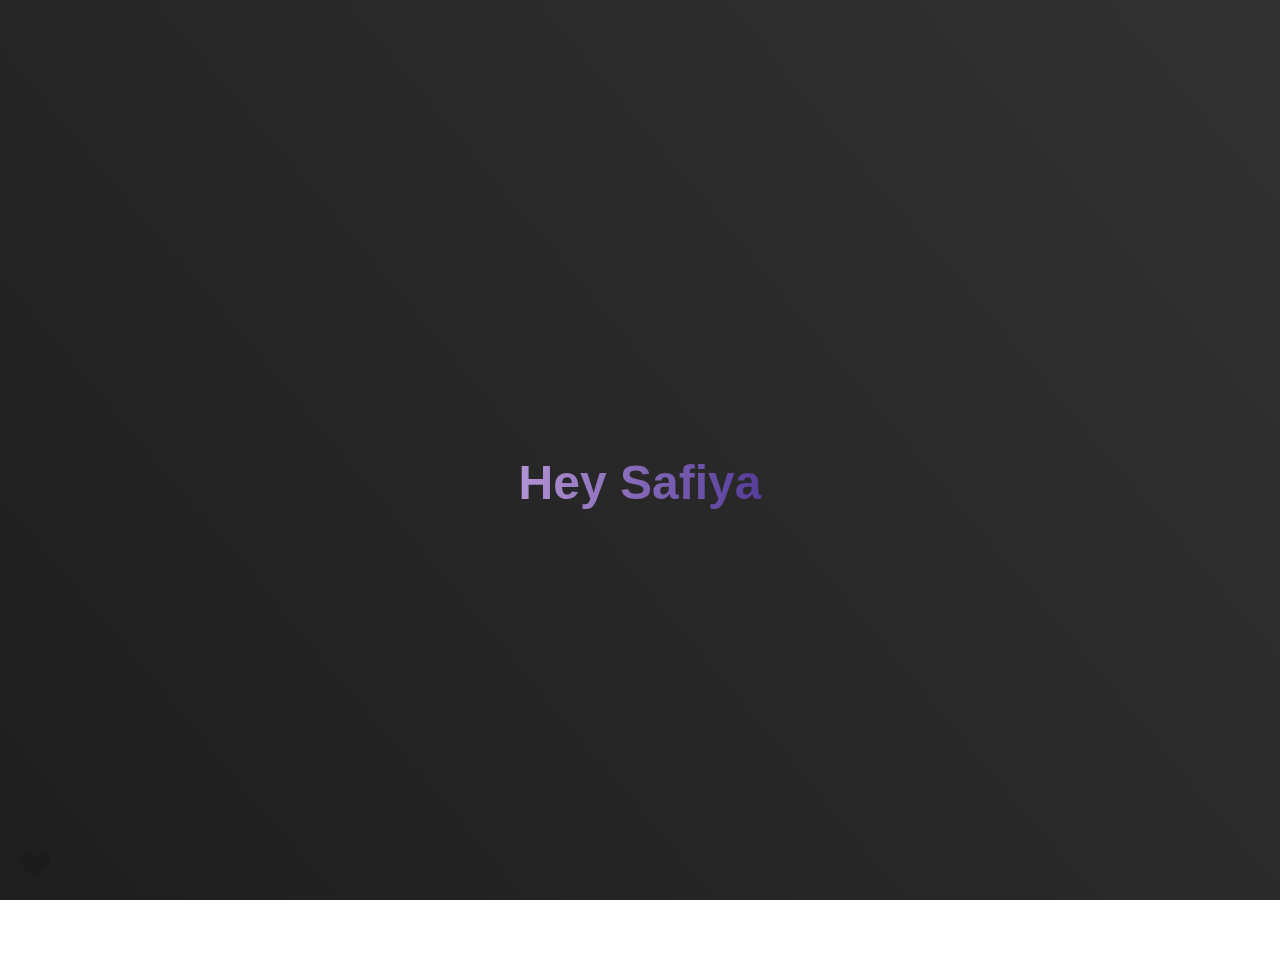
<file: index.html>
<!DOCTYPE html>
<html lang="en">
<head>
    <meta charset="UTF-8">
    <meta name="viewport" content="width=device-width, initial-scale=1.0">
    <title>Dynamic Page Loader</title>
    <link rel="stylesheet" href="styles.css">
</head>
<body>

  <div id="mainPage">
    <h1 class="centered-heading">Hey Safiya</h1>
    <h1 id="heading" class="main-heading interactive">Hey Safiya, What's in your mind?</h1>
    <div class="content-below boxes">
      <div class="late-night box preview" data-page='latenight.html'>Late Night</div>
      <div class="sad-hours box preview" data-page='sad-hours.html'>Sad Hours</div>
      <div class="party box preview" data-page='party.html'>Party</div>
      <div class="dark box preview" data-page='dark.html'>Dark</div>
      <div class="romantic box preview" data-page='romantic.html'>Romantic</div>
    </div>
  </div>

  <div id="dynamic-content-container" class="hidden">
    <button id="back-btn">Back</button>
    <div id="content"></div>   </div>

    <div id="heartContainer">
      <img src="imgs/black-heart-removebg-preview.png" alt="Heart Icon">
    </div>

    <div id="paymentModal">
      <span id="paymentText">If you like my work, you can pay me with a kiss or a Bugatti &#128513;</span>
    </div>

  <script src="script.js"></script>
</body>
</html>
</file>
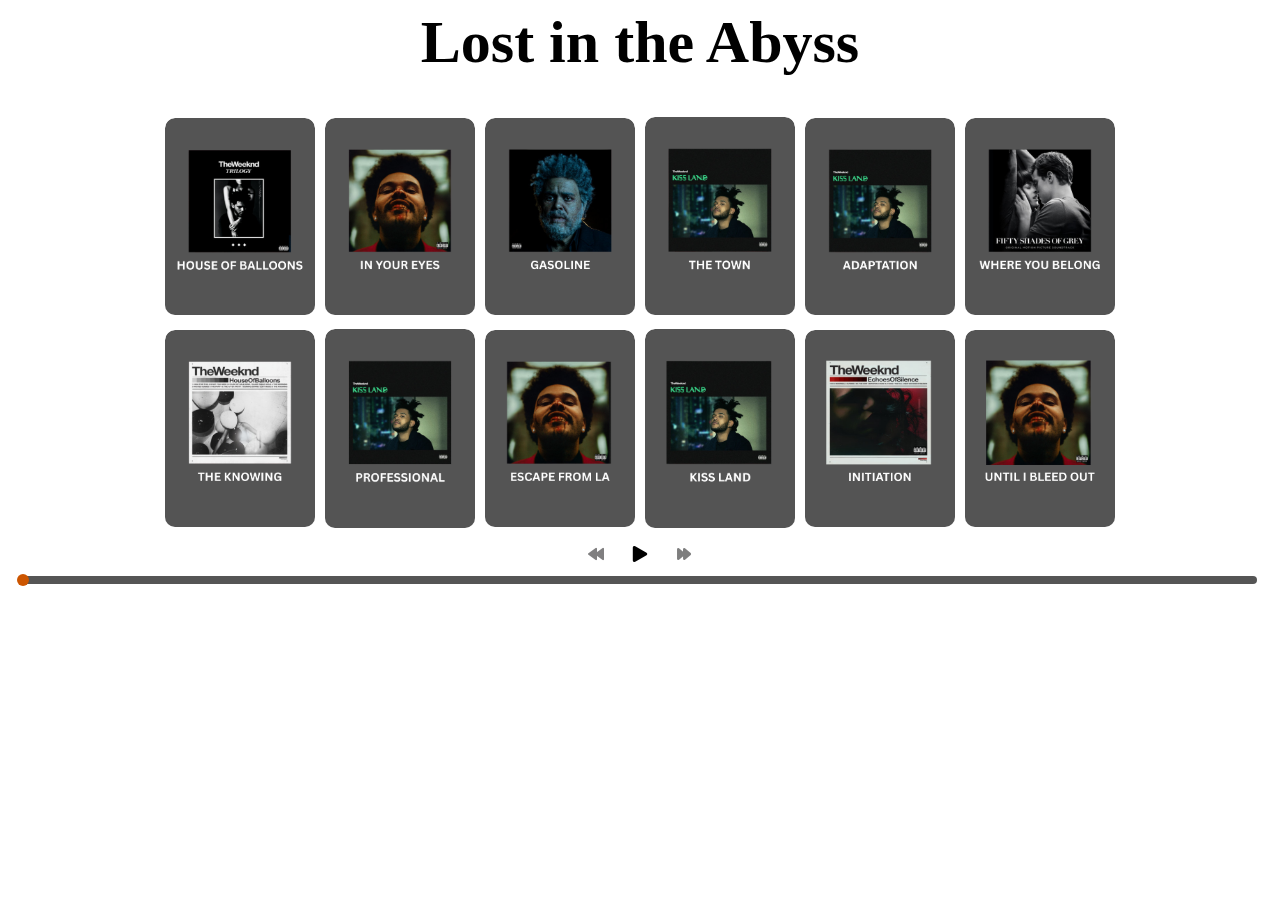
<file: dark.html>
<!DOCTYPE html>
<html lang="en">
<head>
    <meta charset="UTF-8">
    <meta name="viewport" content="width=device-width, initial-scale=1.0">
    <title>Music Gallery</title>
  
    <link rel="stylesheet" href="dark.css">
    

</head>
<body>

    <h1>Lost in the Abyss</h1>
    <div class="gallery">
        <div class="item" data-song="additional4/audio4/houseOfBallons.mp3">
            <img src="additional4/dark4/houseofballoons.png" alt="Song 1">
        </div>
        <div class="item" data-song="additional4/audio4/inYourEyes.mp3">
            <img src="additional4/dark4/inyoureyes.png" alt="Song 2">
        </div>
        <div class="item" data-song="additional4/audio4/gasoline.mp3">
            <img src="additional4/dark4/gasoline.png" alt="Song 3">
        </div>
        <div class="item" data-song="additional4/audio4/theTown.mp3">
            <img src="additional4/dark4/theTown.png" alt="Song 4">
        </div>
        <div class="item" data-song="additional4/audio4/Adaptation.mp3">
            <img src="additional4/dark4/adaptation.png" alt="Song 5">
        </div>
        <div class="item" data-song="additional4/audio4/whereyouBelong.mp3">
            <img src="additional4/dark4/whereYouBelong.png" alt="Song 6">
        </div>
        <div class="item" data-song="additional4/audio4/theKnowing.mp3">
            <img src="additional4/dark4/TheKnowing.png" alt="Song 7">
        </div>
        <div class="item" data-song="additional4/audio4/professional.mp3">
            <img src="additional4/dark4/professional.png" alt="Song 8">
        </div>
        <div class="item" data-song="additional4/audio4/escapefromLA.mp3">
            <img src="additional4/dark4/escapeFromLA.png" alt="Song 9">
        </div>
        <div class="item" data-song="additional4/audio4/kissLand.mp3">
            <img src="additional4/dark4/Kissland.png" alt="Song 10">
        </div>
        <div class="item" data-song="additional4/audio4/Initiation.mp3">
            <img src="additional4/dark4/Initiation.png" alt="Song 11">
        </div>
        <div class="item" data-song="additional4/audio4/untilIBleedOut.mp3">
            <img src="additional4/dark4/UNTILibleedout.png" alt="Song 12">
        </div>
    </div>

    <audio id="main-audio" src=""></audio>
    <div class="controls">
        <button id="prev-btn" disabled><img src="additional4/buttons4/rewind-button.png" alt="Previous"></button>
        <button id="play-pause-btn"><img src="additional4/buttons4/play.png" alt="Play"></button>
        <button id="next-btn" disabled><img src="additional4/buttons4/fast-forward.png" alt="Next"></button>
    </div>
    <div class="progress-area">
      <div class="current-time">0:00</div>
      <div class="progress-bar">
        <div class="progress">
          <span class="progress-indicator"></span>
        </div>
      </div>
      <div class="duration">0:00</div>
    </div>

<script src="dark.js"></script>

</body>
</html>
</file>
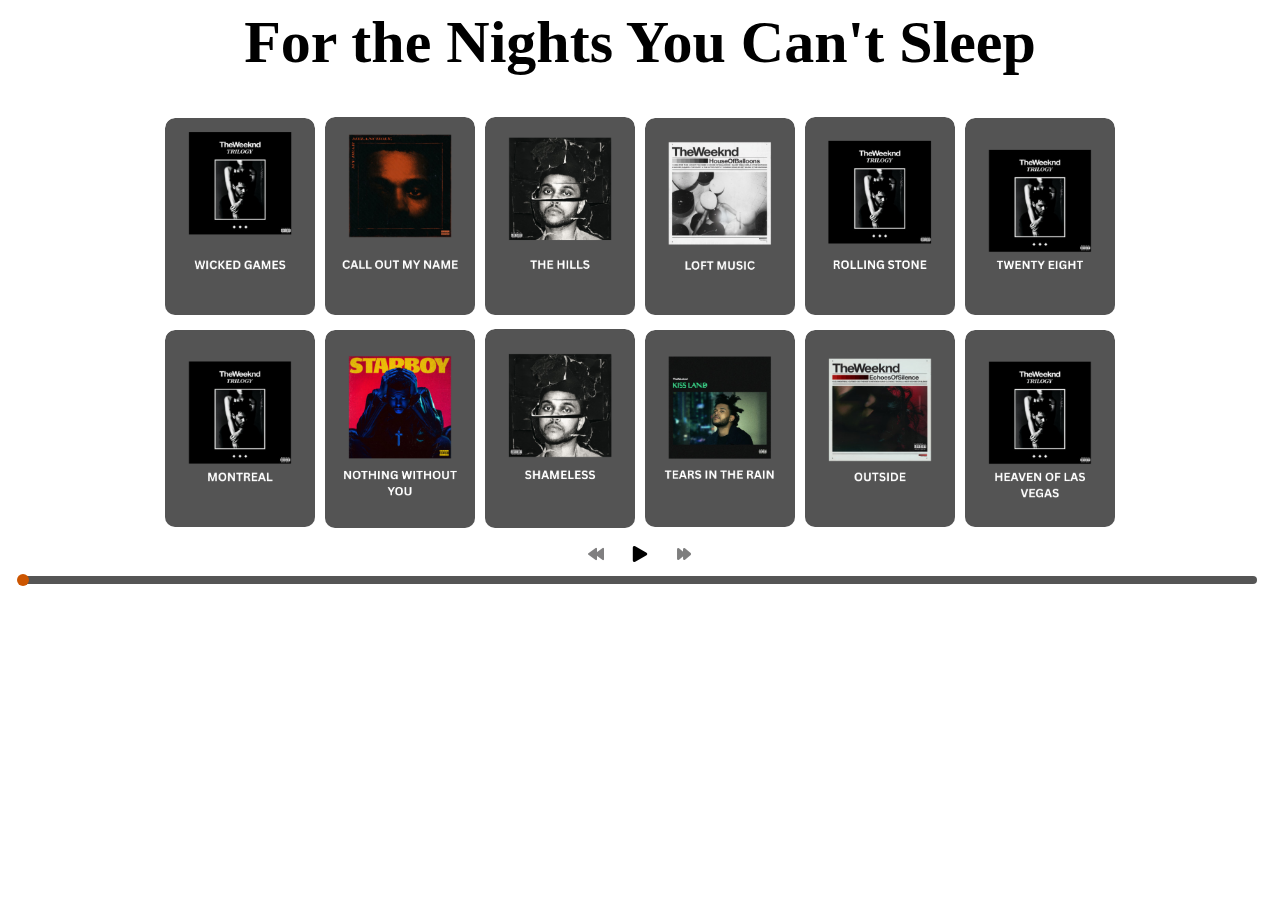
<file: latenight.html>
<!DOCTYPE html>
<html lang="en">
<head>
    <meta charset="UTF-8">
    <meta name="viewport" content="width=device-width, initial-scale=1.0">
    <title>Music Gallery</title>
  
    <link rel="stylesheet" href="latenight.css">
    

</head>
<body>

    <h1>For the Nights You Can't Sleep</h1>
    <div class="gallery">
        <div class="item" data-song="additional/audio/WickedGames.mp3">
            <img src="additional/latenight/wickedgames.png" alt="Song 1">
        </div>
        <div class="item" data-song="additional/audio/CallOutMyName.mp3">
            <img src="additional/latenight/calloutmyname.png" alt="Song 2">
        </div>
        <div class="item" data-song="additional/audio/TheHills.mp3">
            <img src="additional/latenight/thehills.png" alt="Song 3">
        </div>
        <div class="item" data-song="additional/audio/LoftMusic.mp3">
            <img src="additional/latenight/loftmusic.png" alt="Song 4">
        </div>
        <div class="item" data-song="additional/audio/RollingStone.mp3">
            <img src="additional/latenight/rollingstone.png" alt="Song 5">
        </div>
        <div class="item" data-song="additional/audio/TwentyEight.mp3">
            <img src="additional/latenight/twentyeight.png" alt="Song 6">
        </div>
        <div class="item" data-song="additional/audio/Montreal.mp3">
            <img src="additional/latenight/montreal.png" alt="Song 7">
        </div>
        <div class="item" data-song="additional/audio/NothingWithoutYou.mp3">
            <img src="additional/latenight/nothingwithoutyou.png" alt="Song 8">
        </div>
        <div class="item" data-song="additional/audio/Shameless.mp3">
            <img src="additional/latenight/shameless.png" alt="Song 9">
        </div>
        <div class="item" data-song="additional/audio/TearsInTheRain.mp3">
            <img src="additional/latenight/tearsintherain.png" alt="Song 10">
        </div>
        <div class="item" data-song="additional/audio/Outside.mp3">
            <img src="additional/latenight/outside.png" alt="Song 11">
        </div>
        <div class="item" data-song="additional/audio/HeavenOrLasVegas.mp3">
            <img src="additional/latenight/HeavenofLA.png" alt="Song 12">
        </div>
    </div>

    <audio id="main-audio" src=""></audio>
    <div class="controls">
        <button id="prev-btn" disabled><img src="additional/buttons/rewind-button.png" alt="Previous"></button>
        <button id="play-pause-btn"><img src="additional/buttons/play.png" alt="Play"></button>
        <button id="next-btn" disabled><img src="additional/buttons/fast-forward.png" alt="Next"></button>
    </div>
    <div class="progress-area">
      <div class="current-time">0:00</div>
      <div class="progress-bar">
        <div class="progress">
          <span class="progress-indicator"></span>
        </div>
      </div>
      <div class="duration">0:00</div>
    </div>

<script src="latenight.js"></script>

</body>
</html>
</file>
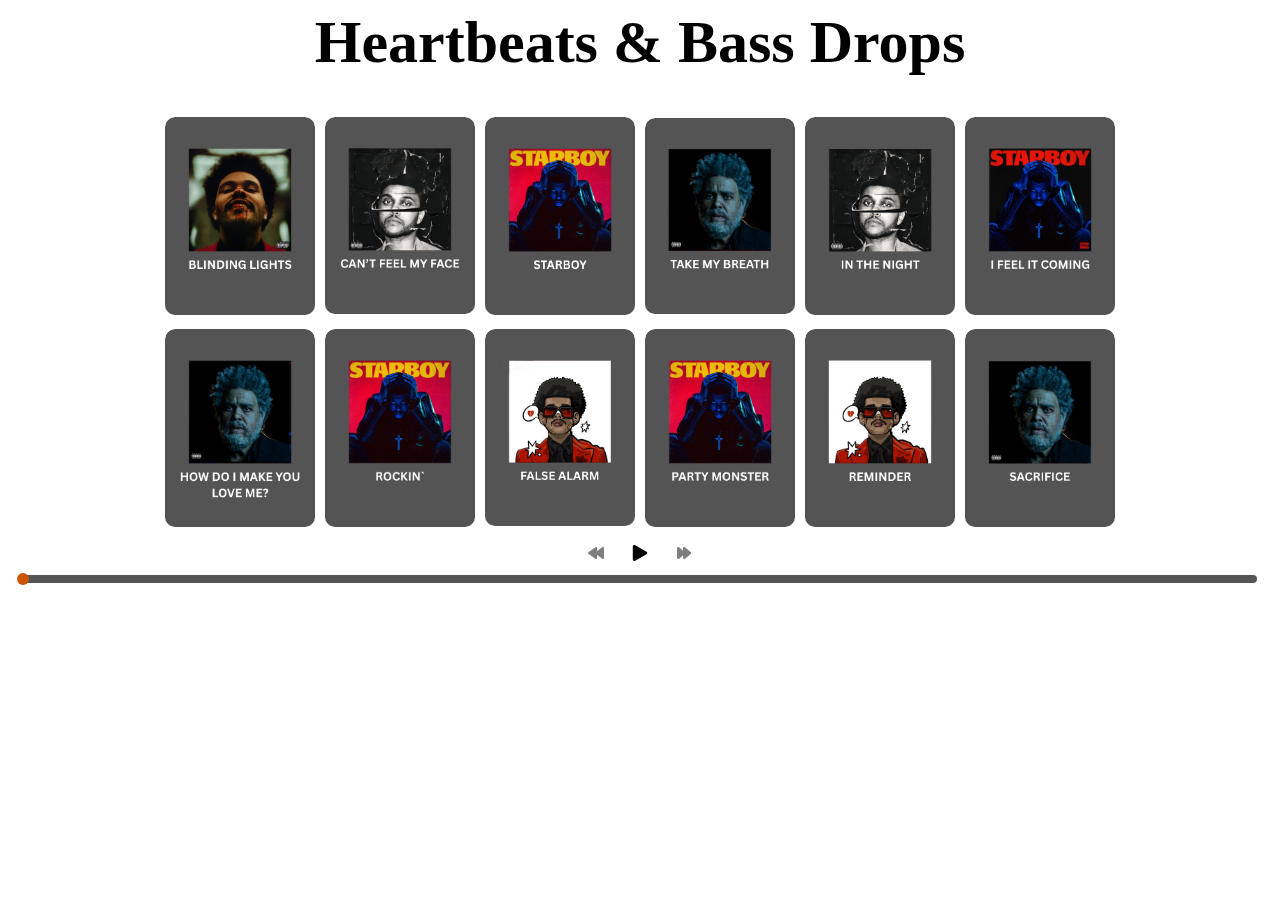
<file: party.html>
<!DOCTYPE html>
<html lang="en">
<head>
    <meta charset="UTF-8">
    <meta name="viewport" content="width=device-width, initial-scale=1.0">
    <title>Music Gallery</title>
  
    <link rel="stylesheet" href="party.css">
    

</head>
<body>

    <h1>Heartbeats & Bass Drops</h1>
    <div class="gallery">
        <div class="item" data-song="additional3/audio3/blindingLights.mp3">
            <img src="additional3/party3/blindingLights.png" alt="Song 1">
        </div>
        <div class="item" data-song="additional3/audio3/can'tFeelMyFace.mp3">
            <img src="additional3/party3/cantFeelMyFace.png" alt="Song 2">
        </div>
        <div class="item" data-song="additional3/audio3/starboy.mp3">
            <img src="additional3/party3/STARBOY.png" alt="Song 3">
        </div>
        <div class="item" data-song="additional3/audio3/takeMyBreath.mp3">
            <img src="additional3/party3/takeMyBreath.png" alt="Song 4">
        </div>
        <div class="item" data-song="additional3/audio3/inTheNight.mp3">
            <img src="additional3/party3/inTheNight.png" alt="Song 5">
        </div>
        <div class="item" data-song="additional3/audio3/iFeelItComing.mp3">
            <img src="additional3/party3/iFeelItComing.png" alt="Song 6">
        </div>
        <div class="item" data-song="additional3/audio3/howDoImakeYouloveme.mp3">
            <img src="additional3/party3/howDoIMakeYouLoveMe.png" alt="Song 7">
        </div>
        <div class="item" data-song="additional3/audio3/rocking.mp3">
            <img src="additional3/party3/rocking.png" alt="Song 8">
        </div>
        <div class="item" data-song="additional3/audio3/falseAlarm.mp3">
            <img src="additional3/party3/falseAlarm.png" alt="Song 9">
        </div>
        <div class="item" data-song="additional3/audio3/partyMonster.mp3">
            <img src="additional3/party3/partyMonster.png" alt="Song 10">
        </div>
        <div class="item" data-song="additional3/audio3/Reminder.mp3">
            <img src="additional3/party3/REMINDER.png" alt="Song 11">
        </div>
        <div class="item" data-song="additional3/audio3/sacfrifice.mp3">
            <img src="additional3/party3/sacrifice.png" alt="Song 12">
        </div>
    </div>

    <audio id="main-audio" src=""></audio>
    <div class="controls">
        <button id="prev-btn" disabled><img src="additional3/buttons3/rewind-button.png" alt="Previous"></button>
        <button id="play-pause-btn"><img src="additional3/buttons3/play.png" alt="Play"></button>
        <button id="next-btn" disabled><img src="additional3/buttons3/fast-forward.png" alt="Next"></button>
    </div>
    <div class="progress-area">
      <div class="current-time">0:00</div>
      <div class="progress-bar">
        <div class="progress">
          <span class="progress-indicator"></span>
        </div>
      </div>
      <div class="duration">0:00</div>
    </div>

<script src="party.js"></script>

</body>
</html>
</file>
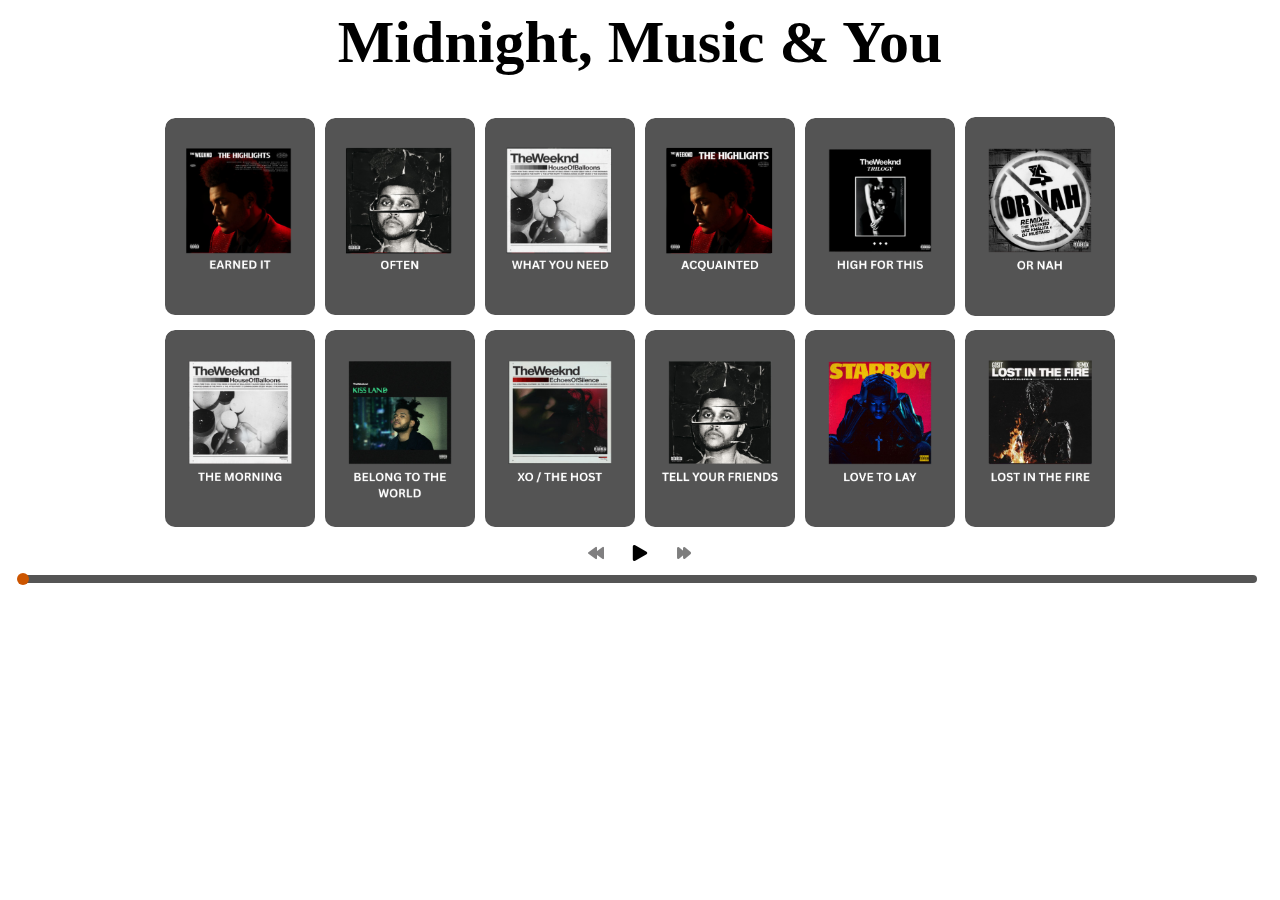
<file: romantic.html>
<!DOCTYPE html>
<html lang="en">
<head>
    <meta charset="UTF-8">
    <meta name="viewport" content="width=device-width, initial-scale=1.0">
    <title>Music Gallery</title>
  
    <link rel="stylesheet" href="romantic.css">
    

</head>
<body>

    <h1>Midnight, Music & You</h1>
    <div class="gallery">
        <div class="item" data-song="additional5/audio5/earnedIT.mp3">
            <img src="additional5/romantic5/earnedit.png" alt="Song 1">
        </div>
        <div class="item" data-song="additional5/audio5/often.mp3">
            <img src="additional5/romantic5/often.png" alt="Song 2">
        </div>
        <div class="item" data-song="additional5/audio5/whatYouNeed.mp3">
            <img src="additional5/romantic5/whatyouneed.png" alt="Song 3">
        </div>
        <div class="item" data-song="additional5/audio5/acquanted.mp3">
            <img src="additional5/romantic5/acquainted.png" alt="Song 4">
        </div>
        <div class="item" data-song="additional5/audio5/HighForThis.mp3">
            <img src="additional5/romantic5/highForThis.png" alt="Song 5">
        </div>
        <div class="item" data-song="additional5/audio5/OrNah.mp3">
            <img src="additional5/romantic5/orNah.png" alt="Song 6">
        </div>
        <div class="item" data-song="additional5/audio5/Themorning.mp3">
            <img src="additional5/romantic5/Themorning.png" alt="Song 7">
        </div>
        <div class="item" data-song="additional5/audio5/belongToTheWorld.mp3">
            <img src="additional5/romantic5/belongToTheWorld.png" alt="Song 8">
        </div>
        <div class="item" data-song="additional5/audio5/thehost.mp3">
            <img src="additional5/romantic5/theHOST.png" alt="Song 9">
        </div>
        <div class="item" data-song="additional5/audio5/tellYourFriends.mp3">
            <img src="additional5/romantic5/tellyourfriends.png" alt="Song 10">
        </div>
        <div class="item" data-song="additional5/audio5/LovetoLay.mp3">
            <img src="additional5/romantic5/lovetolay.png" alt="Song 11">
        </div>
        <div class="item" data-song="additional5/audio5/lostinthefire.mp3">
            <img src="additional5/romantic5/lostinthefire.png" alt="Song 12">
        </div>
    </div>

    <audio id="main-audio" src=""></audio>
    <div class="controls">
        <button id="prev-btn" disabled><img src="additional5/buttons5/rewind-button.png" alt="Previous"></button>
        <button id="play-pause-btn"><img src="additional5/buttons5/play.png" alt="Play"></button>
        <button id="next-btn" disabled><img src="additional5/buttons5/fast-forward.png" alt="Next"></button>
    </div>
    <div class="progress-area">
      <div class="current-time">0:00</div>
      <div class="progress-bar">
        <div class="progress">
          <span class="progress-indicator"></span>
        </div>
      </div>
      <div class="duration">0:00</div>
    </div>

<script src="romantic.js"></script>

</body>
</html>
</file>
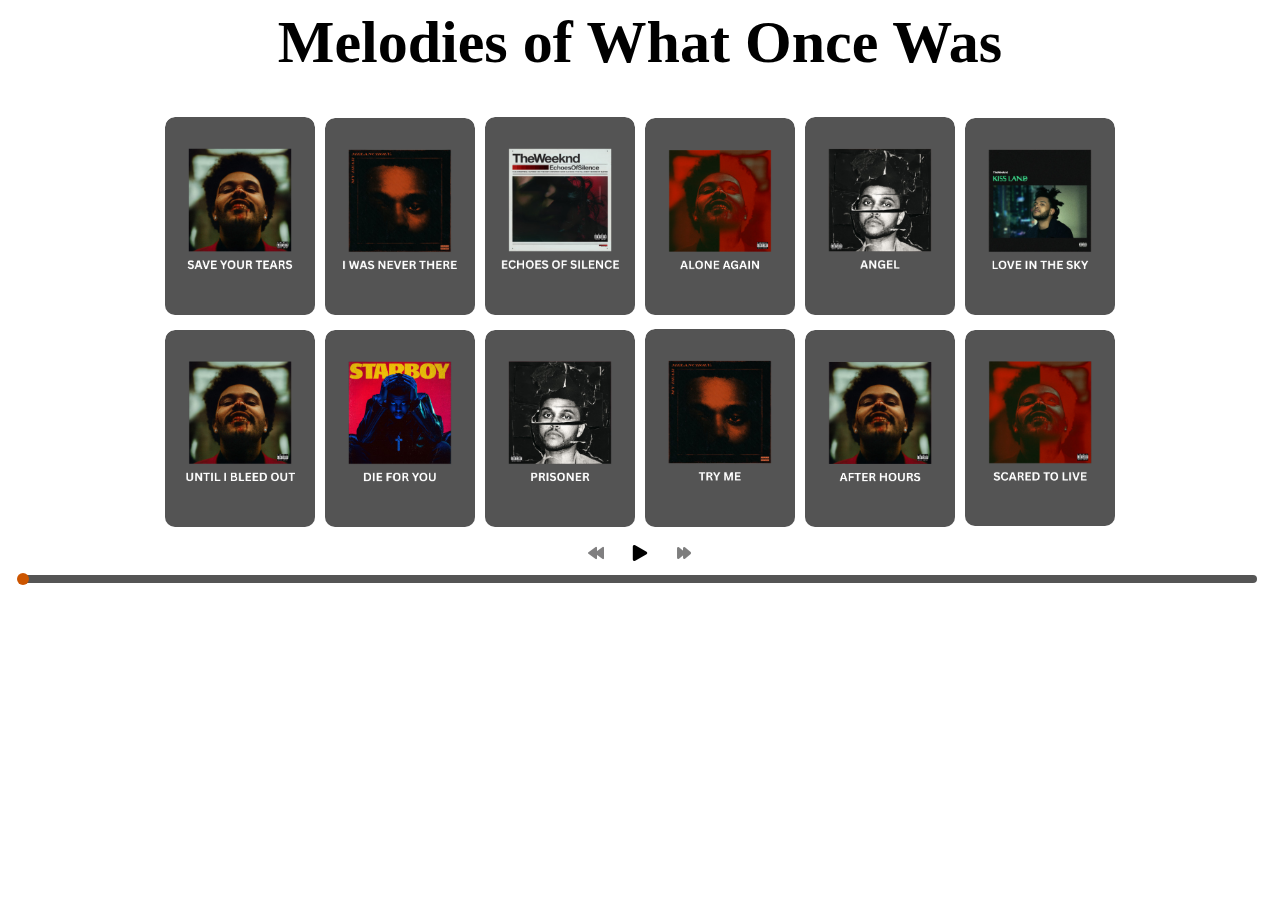
<file: sad-hours.html>
<!DOCTYPE html>
<html lang="en">
<head>
    <meta charset="UTF-8">
    <meta name="viewport" content="width=device-width, initial-scale=1.0">
    <title>Music Gallery</title>
  
    <link rel="stylesheet" href="sad-hours.css">
    

</head>
<body>

    <h1>Melodies of What Once Was</h1>
    <div class="gallery">
        <div class="item" data-song="additional2/audio2/saveyourtears.mp3">
            <img src="additional2/sadhours2/SAVEyourTEARS.png" alt="Song 1">
        </div>
        <div class="item" data-song="additional2/audio2/IwasNeverThere.mp3">
            <img src="additional2/sadhours2/IwasNEVERthere.png" alt="Song 2">
        </div>
        <div class="item" data-song="additional2/audio2/EchoesOfSilence.mp3">
            <img src="additional2/sadhours2/ECHOESofSILENCE.png" alt="Song 3">
        </div>
        <div class="item" data-song="additional2/audio2/AloneAgain.mp3">
            <img src="additional2/sadhours2/ALONEagain.png" alt="Song 4">
        </div>
        <div class="item" data-song="additional2/audio2/angel.mp3">
            <img src="additional2/sadhours2/ANGEL.png" alt="Song 5">
        </div>
        <div class="item" data-song="additional2/audio2/LoveInTheSky.mp3">
            <img src="additional2/sadhours2/LOVEinTHEsky.png" alt="Song 6">
        </div>
        <div class="item" data-song="additional2/audio2/UntilIbleedout.mp3">
            <img src="additional2/sadhours2/UNTILiBLEED.png" alt="Song 7">
        </div>
        <div class="item" data-song="additional2/audio2/dieforyou.mp3">
            <img src="additional2/sadhours2/dieFORyou.png" alt="Song 8">
        </div>
        <div class="item" data-song="additional2/audio2/Prisoner.mp3">
            <img src="additional2/sadhours2/PRISONER.png" alt="Song 9">
        </div>
        <div class="item" data-song="additional2/audio2/tryMe.mp3">
            <img src="additional2/sadhours2/TRYme.png" alt="Song 10">
        </div>
        <div class="item" data-song="additional2/audio2/AfterHours.mp3">
            <img src="additional2/sadhours2/AFTERhours.png" alt="Song 11">
        </div>
        <div class="item" data-song="additional2/audio2/ScaredTolive.mp3">
            <img src="additional2/sadhours2/SCAREDtoLIVE.png" alt="Song 12">
        </div>
    </div>

    <audio id="main-audio" src=""></audio>
    <div class="controls">
        <button id="prev-btn" disabled><img src="additional2/buttons2/rewind-button.png" alt="Previous"></button>
        <button id="play-pause-btn"><img src="additional2/buttons2/play.png" alt="Play"></button>
        <button id="next-btn" disabled><img src="additional2/buttons2/fast-forward.png" alt="Next"></button>
    </div>
    <div class="progress-area">
      <div class="current-time">0:00</div>
      <div class="progress-bar">
        <div class="progress">
          <span class="progress-indicator"></span>
        </div>
      </div>
      <div class="duration">0:00</div>
    </div>

<script src="sad-hours.js"></script>

</body>
</html>
</file>
<file: styles.css>
:root {
  --bg: 25% 0.0075 70;
  
  --pink: rgb(255, 105, 180);
  --gold: rgb(255, 215, 0);
  --mint: rgb(152, 255, 152);

  --mobile-w: 270px;
  --mobile-h: 410px;

  --outline-w: 9px;
  --preview-bg: #fff;
}

/* Initial styles for the centered heading */
.centered-heading {
  position: fixed;
  top: 50%;
  left: 50%;
  transform: translate(-50%, -50%);
  font-size: 3em; /* Adjust size as needed */
  opacity: 1;
  transition: all 1s ease-in-out; /* For the animation */
  z-index: 10; /* Ensure it's above other content initially */
  white-space: nowrap; /* Prevent text wrapping */
}

/* Styles for the normal heading position */
#heading.main-heading {
  font-size: 70px;
  font-weight: 600;
  background-image: linear-gradient(to left, #553c9a, #b393d3);
  color: transparent;
  background-clip: text;
  -webkit-background-clip: text;
  opacity: 0; /* Initially hidden */
  transition: opacity 1s ease-in-out 0.5s, color 0.3s ease-in-out; /* Fade in after the centered text moves */
  position: absolute; /* Or relative, depending on your layout */
  top: 3rem; /* Adjust top margin */
  left: 50%; /* Move the left edge to the horizontal center */
  transform: translateX(-50%); /* Shift the element back by half its width */
  white-space: nowrap; /* Prevent wrapping if it's causing issues */
}

/* Adjust for mobile screens */
@media (max-width: 600px) {
  #heading.main-heading {
    font-size: 40px; /* Reduce font size */
    white-space: normal; /* Allow wrapping */
    word-wrap: break-word; /* Break long words */
  }
}

@media (max-width: 320px) {
  #heading.main-heading {
    font-size: 30px; /* Reduce font size */
  }
}

#heading.main-heading.interactive:hover { /* Target hover only when 'interactive' class is present */
  color: rgba(255, 192, 203, 0.5); /* Light pink with some transparency */
  cursor: default;
}

body.loaded #heading.main-heading {
  opacity: 1; /* Fade in */
  position: static; /* Revert to normal flow for layout */
  transform: translateX(0); /* Remove the horizontal shift */
  text-align: center; /* Center the text when in normal flow */
  left: auto; /* Reset left */
}

.content-below {
  opacity: 0; /* Initially hidden */
  transition: opacity 1s ease-in-out 1s; /* Fade in after the heading */
  margin-top: 2rem; /* Adjust margin to be below the heading */
  position: relative; /* Establish a stacking context */
  z-index: 1; /* Ensure it's below the centered heading initially */
}

body.loaded .centered-heading {
  top: 3rem;
  left: 10vw;
  transform: translate(0, 0);
  font-size: inherit; /* Revert to normal heading size */
  opacity: 0; /* Fade out */
  z-index: 5; /* Lower z-index as it moves to the top */
}

body.loaded #heading.main-heading {
  opacity: 1; /* Fade in */
  position: static; /* Revert to normal static positioning in the flow */
}

body.loaded .content-below {
  opacity: 1; /* Fade in */
}
h1{
  font-size: 70px;
  font-weight: 600;
  background-image: linear-gradient(to left, #553c9a, #b393d3);
  color: transparent;
  background-clip: text;
  -webkit-background-clip: text;
}


body {
  background: linear-gradient(50deg, rgb(30, 30, 30), rgb(50, 50, 50));
  background-attachment: fixed;
  padding: 3rem 10vw;
  color: white;
  font-family: Arial, sans-serif;
}

.boxes {
  display: flex;
  flex-wrap: wrap;
  gap: 10px;
  justify-content: center;
  max-width: 90vw;
  margin: auto;
}

.preview {
  --bg-pos-y-start: 0;
  --bg-pos-y-end: 0;
  --shadow-blur: 24px;
  --shadow-color: rgba(255, 255, 255, 0.2);

  background-color: rgba(255, 255, 255, 0.1);
  border: var(--outline-w) solid transparent;
  border-radius: 6px;
  box-shadow: 0 0 var(--shadow-blur) 0 var(--shadow-color);

  transition: all 0.3s ease-in-out;
  filter: grayscale(100%) sepia(5%);
  opacity: 0.8;
  scale: 0.85;
  rotate: -4deg;
  outline: var(--outline-w) solid var(--preview-bg);
  outline-offset: var(--outline-w);

  position: relative;
  min-width: var(--mobile-w);
  min-height: var(--mobile-h);
  background-color: rgba(0, 0, 0, 0.7);
  border-radius: 10px;
  overflow: hidden;
  display: flex;
  align-items: center;
  justify-content: center;
  font-size: 1.5rem;
  text-transform: uppercase;
  cursor: pointer;
}

/* Hover & Focus Effects */
.preview:hover,
.preview:focus {
  --shadow-blur: 200px;
  --shadow-color: var(--gold);
  --border-color: var(--shadow-color);

  background-color: white;
  mix-blend-mode: initial;
  filter: none;
  opacity: 1;

  outline-offset: calc(var(--outline-w) / 2);
  scale: 1;
  rotate: 0deg;
}

.preview:hover {
  transform: translateY(-5px);
}

/* Unique background images for each box */
.preview:nth-child(1)::before {
  background-image: url("imgs/LATE\ NIGHT.png");
}
.preview:nth-child(2)::before {
  background-image: url("imgs/Sadhours.png");
}
.preview:nth-child(3)::before {
  background-image: url("imgs/party.png");
}
.preview:nth-child(4)::before {
  background-image: url("imgs/dark.png");
}
.preview:nth-child(5)::before {
  background-image: url("imgs/romantic.png");
}

.preview::before {
  content: "";
  position: absolute;
  top: 0;
  left: 0;
  width: 100%;
  height: 100%;
  background-size: cover;
  background-position: center;
  opacity: 0; /* Hidden by default */
  transition: opacity 0.3s ease-in-out;
}

.preview:hover::before {
  opacity: 1; /* Shows image on hover */
}



/* THIS IS SECOND PART */


#main-page, #content-page {
  position: absolute;
  width: 100%;
  height: 100vh;
  display: flex;
  flex-direction: column;
  align-items: center;
  justify-content: center;
  transition: opacity 0.5s ease-in-out;
}

.hidden {
  display: none;
  /* opacity: 0; */
}

#content-page {
  background: red; /* Change to any color you want */
  color: white;
  text-align: center;
}

#back-btn {
  position: absolute;
  top: 20px;
  left: 20px;
  background: none;
  border: none;
  font-size: 20px;
  color: white;
  cursor: pointer;
}

#content-frame {
  width: 100vw;
  height: 100vh;
  border: none;
  overflow: hidden;
}

#content {
  opacity: 0;
  transform: translateY(20px);
  transition: opacity 0.3s ease-in-out, transform 0.3s ease-in-out;
}

#dynamic-content-container:not(.hidden) #content {
  opacity: 1;
  transform: translateY(0);
}

#heartContainer {
  position: fixed; /* To fix it to the bottom left of the viewport */
  bottom: 20px; /* Adjust this value to move it up or down */
  left: 20px; /* Adjust this value to move it left or right */
  width: 30px; /* Decrease the width (adjust as needed) */
  height: 30px; /* Decrease the height (adjust as needed) */
  opacity: 0.1;
  cursor: pointer;
  transition: opacity 0.3s ease-in-out, transform 0.3s ease-in-out;
  z-index: 100; /* Ensure it's above other content if needed */
}

#heartContainer:hover {
  opacity: 0.7;
  transform: scale(1.2); /* Slightly increase scale on hover */
}

/* If you are using <img> */
#heartContainer img {
  width: 100%;
  height: 100%;
  display: block;
}

/* If you embedded SVG directly */
#heartContainer svg {
  width: 100%;
  height: 100%;
  fill: black; /* Ensure it's black */
}

#paymentModal {
  display: none; /* Initially hidden */
  position: fixed;
  top: 0;
  left: 0;
  width: 100%;
  height: 100%;
  background-color: white;
  color: black;
  justify-content: center; /* Center content horizontally */
  align-items: center;    /* Center content vertically */
  font-size: 2em;
  font-weight: bold;
  text-align: center;
  z-index: 101; /* Ensure it's on top */
  opacity: 0;
  transition: opacity 0.5s ease-in-out;
}

#paymentText {
  white-space: pre-line; /* Preserve line breaks */
  opacity: 0; /* Initially hidden */
  animation: fadeInText 1s ease-in-out forwards 0.5s; /* Fade in with delay */
}

@keyframes fadeInText {
  from { opacity: 0; transform: translateY(20px); }
  to { opacity: 1; transform: translateY(0); }
}
</file>
<file: dark.css>
.gallery {
  display: flex;
  flex-wrap: wrap;
  justify-content: center; 
  align-items: center; 
  gap: 10px; 
  max-width: 80%; 
  margin: 0 auto; 
}

.item {
  width: 150px; 
  height: auto; 
  max-width: 100%;
  display: block;
  justify-content: center;
  align-items: center;
  overflow: hidden;
  border-radius: 10px;
  cursor: pointer; 
}

.item img {
  max-width: 100%; 
  max-height: 100%; 
  width: auto;
  height: auto; 
  object-fit: contain;
  border-radius: 10px;
  transition: transform 0.3s ease-in-out;
}

.item img:hover {
  transform: scale(1.1);
}

h1 {
  display: flex;
  justify-content: center;
  margin-top: 7px;
  font-size: 60px;
}

.playing {
  border: 2px solid white;
  box-shadow: 0 0 10px white;
}

.audio-player-container {
  position: fixed;
  bottom: 0;
  left: 50%;
  transform: translateX(-50%);
  width: 80%;
  max-width: 600px;
  background-color: #333; 
  padding: 10px 15px;
  box-sizing: border-box;
  display: flex;
  flex-direction: column;
  align-items: center;
  border-top: 1px solid #555; 
  border-radius: 8px 8px 0 0;
  margin-bottom: 0;
  background-color: #222;
  border-top-color: #444;
}

#main-audio {
  width: 100%;
  display: none;
}
.controls {
  display: flex;
  align-items: center;
  justify-content: center;
  width: auto;
  margin-top: 10px;
  margin-bottom: 10px;
  gap: 20px; 
}

.controls button {
  background: none;
  border: none;
  color: #eee;
  cursor: pointer;
  padding: 8px;
  font-size: 1.5em; 
  outline: none;
  width: 24px; 
  height: 24px; 
  display: flex; 
  justify-content: center;
  align-items: center;
}

.controls button img {
  display: block; 
  max-width: 200%;
  max-height: 200%;
}

.controls button:disabled {
  opacity: 0.5;
  cursor: not-allowed;
}

.progress-area {
  flex-grow: 1;
  background-color: #555; 
  border-radius: 5px;
  height: 8px; 
  margin: 0 15px;
  cursor: pointer;
  display: flex;
  align-items: center;
  position: relative;
}

.progress-bar {
  background-color: #cc5500; 
  height: 100%;
  width: 0%;
  border-radius: 5px;
}

.progress {
  background-color: #cc5500; 
  height: 100%;
  width: 0%;
  border-radius: 5px;
}

.progress-indicator {
  position: absolute;
  top: 50%;
  left: 0%;
  transform: translate(-50%, -50%);
  width: 12px; 
  height: 12px;
  background-color: #cc5500;
  border-radius: 50%;
  cursor: grab;
  pointer-events: auto;
}

.current-time,
.duration {
  font-size: 0.7em;
  color: #eee;
  position: absolute;
  top: -18px;
  opacity: 0;
  transition: opacity 0.2s ease-in-out;
  background-color: rgba(0, 0, 0, 0.8);
  color: #fff;
  padding: 2px 4px;
  border-radius: 3px;
  white-space: nowrap;
}

.progress-area:hover .current-time,
.progress-area:hover .duration {
  opacity: 1;
}

.current-time {
  left: 0;
  transform: translateX(0%);
}

.duration {
  right: 0;
  transform: translateX(0%);
}
</file>
<file: latenight.css>
.gallery {
  display: flex;
  flex-wrap: wrap;
  justify-content: center; /* Centers images horizontally */
  align-items: center; /* Centers them vertically */
  gap: 10px; /* Adds space between images */
  max-width: 80%; /* Limits width to avoid excess space */
  margin: 0 auto; /* Centers the whole gallery */
}

.item {
  width: 150px; /* Set a fixed width */
  height: auto; /* Set a fixed height */
  max-width: 100%;
  display: block;
  justify-content: center;
  align-items: center;
  overflow: hidden;
  border-radius: 10px;
  cursor: pointer; /* Indicate clickable */
}

.item img {
  max-width: 100%; /* Ensures image does not exceed container width */
  max-height: 100%; /* Ensures image does not exceed container height */
  width: auto; /* Keeps aspect ratio */
  height: auto; /* Keeps aspect ratio */
  object-fit: contain; /* Prevents cropping */
  border-radius: 10px;
  transition: transform 0.3s ease-in-out;
}

.item img:hover {
  transform: scale(1.1);
}

h1 {
  display: flex;
  justify-content: center;
  margin-top: 7px;
  font-size: 60px;
}

.playing {
  border: 2px solid white;
  box-shadow: 0 0 10px white;
}

.audio-player-container {
  position: fixed;
  bottom: 0;
  left: 50%;
  transform: translateX(-50%);
  width: 80%;
  max-width: 600px;
  background-color: #333; /* Dark Grey */
  padding: 10px 15px;
  box-sizing: border-box;
  display: flex;
  flex-direction: column;
  align-items: center;
  border-top: 1px solid #555; /* Slightly lighter grey border */
  border-radius: 8px 8px 0 0;
  margin-bottom: 0;
  background-color: #222; /* Even darker background */
  border-top-color: #444;
}

#main-audio {
  width: 100%;
  display: none;
}
.controls {
  display: flex;
  align-items: center;
  justify-content: center;
  width: auto;
  margin-top: 10px;
  margin-bottom: 10px;
  gap: 20px; /* Space between buttons */
}

.controls button {
  background: none;
  border: none;
  color: #eee; /* Light color for icons */
  cursor: pointer;
  padding: 8px;
  font-size: 1.5em; /* Adjust icon size */
  outline: none;
  width: 24px; /* Adjust to your image size */
  height: 24px; /* Adjust to your image size */
  display: flex; /* Center the image inside the button */
  justify-content: center;
  align-items: center;
}

.controls button img {
  display: block; /* Prevent extra space below SVG */
  max-width: 200%;
  max-height: 200%;
}

.controls button:disabled {
  opacity: 0.5;
  cursor: not-allowed;
}

.progress-area {
  flex-grow: 1;
  background-color: #555; /* Dark grey for the track */
  border-radius: 5px;
  height: 8px; /* Slimmer progress bar */
  margin: 0 15px;
  cursor: pointer;
  display: flex;
  align-items: center;
  position: relative;
}

.progress-bar {
  background-color: #cc5500; /* Darker Orange Accent Color */
  height: 100%;
  width: 0%;
  border-radius: 5px;
}

.progress {
  background-color: #cc5500; /* Darker Orange Accent Color */
  height: 100%;
  width: 0%;
  border-radius: 5px;
}

.progress-indicator {
  position: absolute;
  top: 50%;
  left: 0%;
  transform: translate(-50%, -50%);
  width: 12px; /* Smaller indicator */
  height: 12px;
  background-color: #cc5500; /* Darker Orange Accent Color */
  border-radius: 50%;
  cursor: grab;
  pointer-events: auto;
}

.current-time,
.duration {
  font-size: 0.7em;
  color: #eee;
  position: absolute;
  top: -18px;
  opacity: 0;
  transition: opacity 0.2s ease-in-out;
  background-color: rgba(0, 0, 0, 0.8);
  color: #fff;
  padding: 2px 4px;
  border-radius: 3px;
  white-space: nowrap;
}

.progress-area:hover .current-time,
.progress-area:hover .duration {
  opacity: 1;
}

.current-time {
  left: 0;
  transform: translateX(0%);
}

.duration {
  right: 0;
  transform: translateX(0%);
}
</file>
<file: party.css>
.gallery {
  display: flex;
  flex-wrap: wrap;
  justify-content: center; 
  align-items: center; 
  gap: 10px; 
  max-width: 80%; 
  margin: 0 auto; 
}

.item {
  width: 150px; 
  height: auto; 
  max-width: 100%;
  display: block;
  justify-content: center;
  align-items: center;
  overflow: hidden;
  border-radius: 10px;
  cursor: pointer; 
}

.item img {
  max-width: 100%; 
  max-height: 100%; 
  width: auto;
  height: auto; 
  object-fit: contain;
  border-radius: 10px;
  transition: transform 0.3s ease-in-out;
}

.item img:hover {
  transform: scale(1.1);
}

h1 {
  display: flex;
  justify-content: center;
  margin-top: 7px;
  font-size: 60px;
}

.playing {
  border: 2px solid white;
  box-shadow: 0 0 10px white;
}

.audio-player-container {
  position: fixed;
  bottom: 0;
  left: 50%;
  transform: translateX(-50%);
  width: 80%;
  max-width: 600px;
  background-color: #333; 
  padding: 10px 15px;
  box-sizing: border-box;
  display: flex;
  flex-direction: column;
  align-items: center;
  border-top: 1px solid #555; 
  border-radius: 8px 8px 0 0;
  margin-bottom: 0;
  background-color: #222;
  border-top-color: #444;
}

#main-audio {
  width: 100%;
  display: none;
}
.controls {
  display: flex;
  align-items: center;
  justify-content: center;
  width: auto;
  margin-top: 10px;
  margin-bottom: 10px;
  gap: 20px; 
}

.controls button {
  background: none;
  border: none;
  color: #eee;
  cursor: pointer;
  padding: 8px;
  font-size: 1.5em; 
  outline: none;
  width: 24px; 
  height: 24px; 
  display: flex; 
  justify-content: center;
  align-items: center;
}

.controls button img {
  display: block; 
  max-width: 200%;
  max-height: 200%;
}

.controls button:disabled {
  opacity: 0.5;
  cursor: not-allowed;
}

.progress-area {
  flex-grow: 1;
  background-color: #555; 
  border-radius: 5px;
  height: 8px; 
  margin: 0 15px;
  cursor: pointer;
  display: flex;
  align-items: center;
  position: relative;
}

.progress-bar {
  background-color: #cc5500; 
  height: 100%;
  width: 0%;
  border-radius: 5px;
}

.progress {
  background-color: #cc5500; 
  height: 100%;
  width: 0%;
  border-radius: 5px;
}

.progress-indicator {
  position: absolute;
  top: 50%;
  left: 0%;
  transform: translate(-50%, -50%);
  width: 12px; 
  height: 12px;
  background-color: #cc5500;
  border-radius: 50%;
  cursor: grab;
  pointer-events: auto;
}

.current-time,
.duration {
  font-size: 0.7em;
  color: #eee;
  position: absolute;
  top: -18px;
  opacity: 0;
  transition: opacity 0.2s ease-in-out;
  background-color: rgba(0, 0, 0, 0.8);
  color: #fff;
  padding: 2px 4px;
  border-radius: 3px;
  white-space: nowrap;
}

.progress-area:hover .current-time,
.progress-area:hover .duration {
  opacity: 1;
}

.current-time {
  left: 0;
  transform: translateX(0%);
}

.duration {
  right: 0;
  transform: translateX(0%);
}
</file>
<file: romantic.css>
.gallery {
  display: flex;
  flex-wrap: wrap;
  justify-content: center; 
  align-items: center; 
  gap: 10px; 
  max-width: 80%; 
  margin: 0 auto; 
}

.item {
  width: 150px; 
  height: auto; 
  max-width: 100%;
  display: block;
  justify-content: center;
  align-items: center;
  overflow: hidden;
  border-radius: 10px;
  cursor: pointer; 
}

.item img {
  max-width: 100%; 
  max-height: 100%; 
  width: auto;
  height: auto; 
  object-fit: contain;
  border-radius: 10px;
  transition: transform 0.3s ease-in-out;
}

.item img:hover {
  transform: scale(1.1);
}

h1 {
  display: flex;
  justify-content: center;
  margin-top: 7px;
  font-size: 60px;
}

.playing {
  border: 2px solid white;
  box-shadow: 0 0 10px white;
}

.audio-player-container {
  position: fixed;
  bottom: 0;
  left: 50%;
  transform: translateX(-50%);
  width: 80%;
  max-width: 600px;
  background-color: #333; 
  padding: 10px 15px;
  box-sizing: border-box;
  display: flex;
  flex-direction: column;
  align-items: center;
  border-top: 1px solid #555; 
  border-radius: 8px 8px 0 0;
  margin-bottom: 0;
  background-color: #222;
  border-top-color: #444;
}

#main-audio {
  width: 100%;
  display: none;
}
.controls {
  display: flex;
  align-items: center;
  justify-content: center;
  width: auto;
  margin-top: 10px;
  margin-bottom: 10px;
  gap: 20px; 
}

.controls button {
  background: none;
  border: none;
  color: #eee;
  cursor: pointer;
  padding: 8px;
  font-size: 1.5em; 
  outline: none;
  width: 24px; 
  height: 24px; 
  display: flex; 
  justify-content: center;
  align-items: center;
}

.controls button img {
  display: block; 
  max-width: 200%;
  max-height: 200%;
}

.controls button:disabled {
  opacity: 0.5;
  cursor: not-allowed;
}

.progress-area {
  flex-grow: 1;
  background-color: #555; 
  border-radius: 5px;
  height: 8px; 
  margin: 0 15px;
  cursor: pointer;
  display: flex;
  align-items: center;
  position: relative;
}

.progress-bar {
  background-color: #cc5500; 
  height: 100%;
  width: 0%;
  border-radius: 5px;
}

.progress {
  background-color: #cc5500; 
  height: 100%;
  width: 0%;
  border-radius: 5px;
}

.progress-indicator {
  position: absolute;
  top: 50%;
  left: 0%;
  transform: translate(-50%, -50%);
  width: 12px; 
  height: 12px;
  background-color: #cc5500;
  border-radius: 50%;
  cursor: grab;
  pointer-events: auto;
}

.current-time,
.duration {
  font-size: 0.7em;
  color: #eee;
  position: absolute;
  top: -18px;
  opacity: 0;
  transition: opacity 0.2s ease-in-out;
  background-color: rgba(0, 0, 0, 0.8);
  color: #fff;
  padding: 2px 4px;
  border-radius: 3px;
  white-space: nowrap;
}

.progress-area:hover .current-time,
.progress-area:hover .duration {
  opacity: 1;
}

.current-time {
  left: 0;
  transform: translateX(0%);
}

.duration {
  right: 0;
  transform: translateX(0%);
}
</file>
<file: sad-hours.css>
.gallery {
  display: flex;
  flex-wrap: wrap;
  justify-content: center; 
  align-items: center; 
  gap: 10px; 
  max-width: 80%; 
  margin: 0 auto; 
}

.item {
  width: 150px; 
  height: auto; 
  max-width: 100%;
  display: block;
  justify-content: center;
  align-items: center;
  overflow: hidden;
  border-radius: 10px;
  cursor: pointer; 
}

.item img {
  max-width: 100%; 
  max-height: 100%; 
  width: auto;
  height: auto; 
  object-fit: contain;
  border-radius: 10px;
  transition: transform 0.3s ease-in-out;
}

.item img:hover {
  transform: scale(1.1);
}

h1 {
  display: flex;
  justify-content: center;
  margin-top: 7px;
  font-size: 60px;
}

.playing {
  border: 2px solid white;
  box-shadow: 0 0 10px white;
}

.audio-player-container {
  position: fixed;
  bottom: 0;
  left: 50%;
  transform: translateX(-50%);
  width: 80%;
  max-width: 600px;
  background-color: #333; 
  padding: 10px 15px;
  box-sizing: border-box;
  display: flex;
  flex-direction: column;
  align-items: center;
  border-top: 1px solid #555; 
  border-radius: 8px 8px 0 0;
  margin-bottom: 0;
  background-color: #222;
  border-top-color: #444;
}

#main-audio {
  width: 100%;
  display: none;
}
.controls {
  display: flex;
  align-items: center;
  justify-content: center;
  width: auto;
  margin-top: 10px;
  margin-bottom: 10px;
  gap: 20px; 
}

.controls button {
  background: none;
  border: none;
  color: #eee;
  cursor: pointer;
  padding: 8px;
  font-size: 1.5em; 
  outline: none;
  width: 24px; 
  height: 24px; 
  display: flex; 
  justify-content: center;
  align-items: center;
}

.controls button img {
  display: block; 
  max-width: 200%;
  max-height: 200%;
}

.controls button:disabled {
  opacity: 0.5;
  cursor: not-allowed;
}

.progress-area {
  flex-grow: 1;
  background-color: #555; 
  border-radius: 5px;
  height: 8px; 
  margin: 0 15px;
  cursor: pointer;
  display: flex;
  align-items: center;
  position: relative;
}

.progress-bar {
  background-color: #cc5500; 
  height: 100%;
  width: 0%;
  border-radius: 5px;
}

.progress {
  background-color: #cc5500; 
  height: 100%;
  width: 0%;
  border-radius: 5px;
}

.progress-indicator {
  position: absolute;
  top: 50%;
  left: 0%;
  transform: translate(-50%, -50%);
  width: 12px; 
  height: 12px;
  background-color: #cc5500;
  border-radius: 50%;
  cursor: grab;
  pointer-events: auto;
}

.current-time,
.duration {
  font-size: 0.7em;
  color: #eee;
  position: absolute;
  top: -18px;
  opacity: 0;
  transition: opacity 0.2s ease-in-out;
  background-color: rgba(0, 0, 0, 0.8);
  color: #fff;
  padding: 2px 4px;
  border-radius: 3px;
  white-space: nowrap;
}

.progress-area:hover .current-time,
.progress-area:hover .duration {
  opacity: 1;
}

.current-time {
  left: 0;
  transform: translateX(0%);
}

.duration {
  right: 0;
  transform: translateX(0%);
}
</file>
